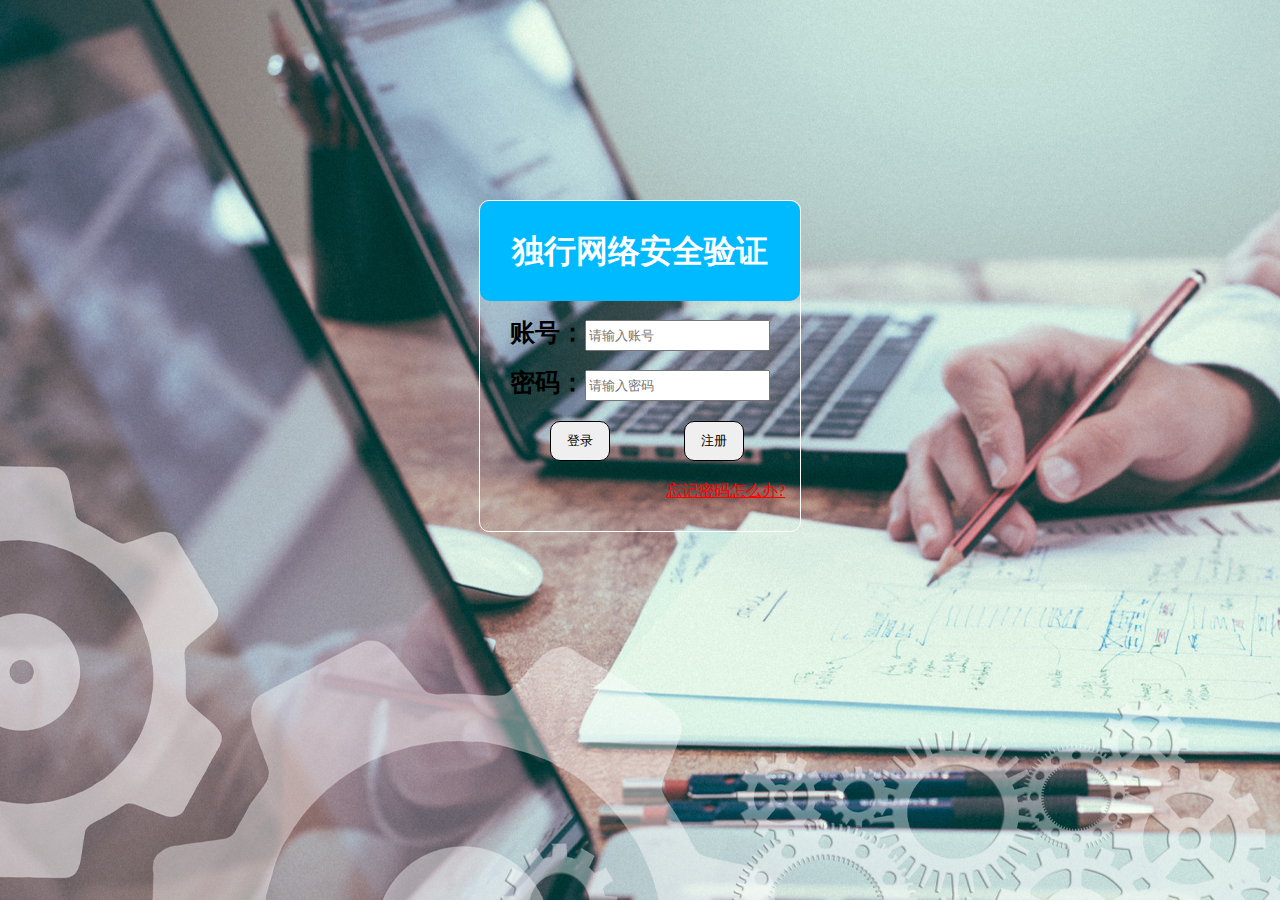
<file: index.html>
<!DOCTYPE html>
<html lang="en">
<head>
    <meta charset="UTF-8">
    <meta name="viewport" content="width=device-width, initial-scale=1.0">
    <title>独行网络安全验证</title>
    <script>
        function test()
        {
            alert("密码忘记我也不知道怎么办")
        }
        function dlzh()
        {
            alert("登录成功")
        }
       
    </script>
    <link rel="shortcut icon" href="image\LOGO.ico">
    <style>
    body {
            margin: 0;
            padding: 0;
            
        }

        .BJ {
            background-image: url(image/Three.jpg);
            background-repeat: no-repeat;
            width: 100%;
            height: 100%;
        }

        .main {
            width: 320px;
            height: 330px;
            border: 1px solid #fff;
            margin: 0 auto;
            margin-top: 200px;
            border-radius: 10px;
        }        

        .main .header {
            width: 320px;
            height: 100px;
            background: #00baff;
            text-align: center;
            border-radius: 10px;
            }

        .main .header h1 {
            color: #fff;
            line-height: 100px;
            display: inline;
        }

        .BJ .main .content {
            width: 320px;
            height: 250px;
        }

        .BJ .main .content .A {
            display: block;
            font-size: 25px;
            font-weight: bold;
            text-align: center;
            padding-top: 15px;
        }

        .BJ .main .content .A input {
            vertical-align: middle;
            height: 25px;
        }

        .BJ .main .content .B {
            border-radius: 10px;
            width: 60px;
            height: 40px;
            margin: 20px 0px 0px 70px;
            border: solid 1px black;
        }

        .BJ .main .content .B a {
            text-decoration: none;
            color: black;
            padding:8px;
        }

        .BJ .main .content .C{
            display: block;
            float: right;
            padding-top: 20px;
            padding-right: 15px;
            text-decoration: none;
            color: red;
            text-decoration: underline;
        }

    </style>
</head>
<body class="BJ">
    <div class="main">
        <div class="header">
            <h1>独行网络安全验证</h1>
        </div>
        <div class="content">
           <span class="A">账号：<input type="text" placeholder="请输入账号"></span>
           <span class="A">密码：<input type="text" placeholder="请输入密码"></span>
           <BUTton class="B" onclick="dlzh()"><a href="home page__.html"target="_blank">登录</a></BUTton>
           <button class="B"><a href="Subpage\Registration page__.html"target="_blank">注册</a></button>
           <a href="#" class="C" onclick="test()">忘记密码怎么办?</a>
        </div>    
    </div>
</body>
</html>
</file>
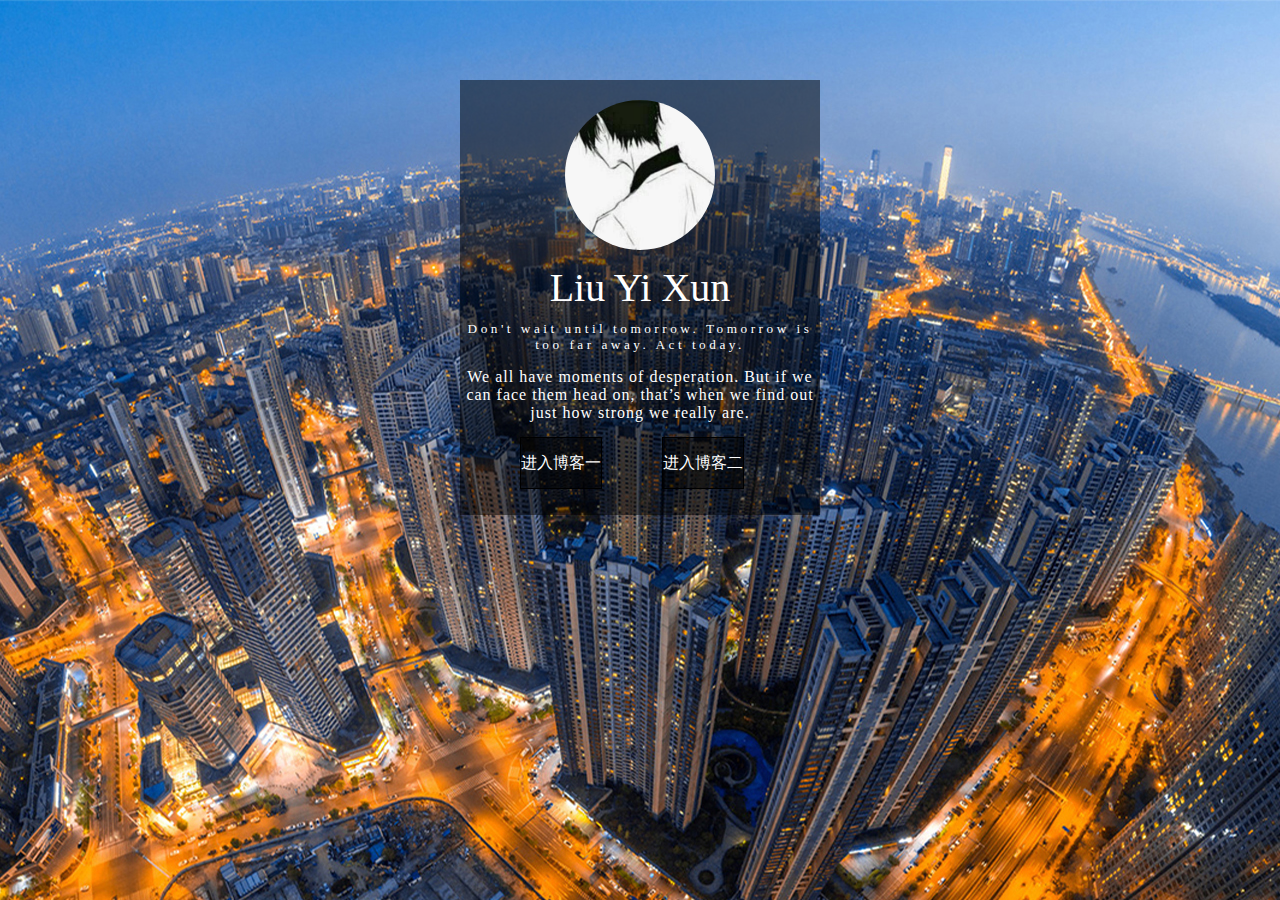
<file: home page__.html>
<!DOCTYPE html>
<html lang="en">
<head>
    <meta charset="UTF-8">
    <meta name="viewport" content="width=device-width, initial-scale=1.0">
    <title>独行博客首页</title>
    <link rel="shortcut icon" href="image\LOGO.ico">
    <link rel="stylesheet" href="css/style.css">
    <style>
        
    </style>
</head>
<body>
    <div class="box">
        <img src="image\headportraitLOGO.jpg">
        <h1>Liu Yi Xun</h1>
        <h5>Don't wait until tomorrow. Tomorrow is too far away. Act today.</h5>
        <p>We all have moments of desperation. But if we can face them head on, that’s when we find out just how strong we really are.</p>
            <ul>
                <li><a href="Subpage/Blog.html"target="_blank">进入博客一</a></li>
                <li><a href="Blog 1__.html"target="_black">进入博客二</a></li>
            </ul>

    </div>
    </div>
    
</body>
</html>
</file>
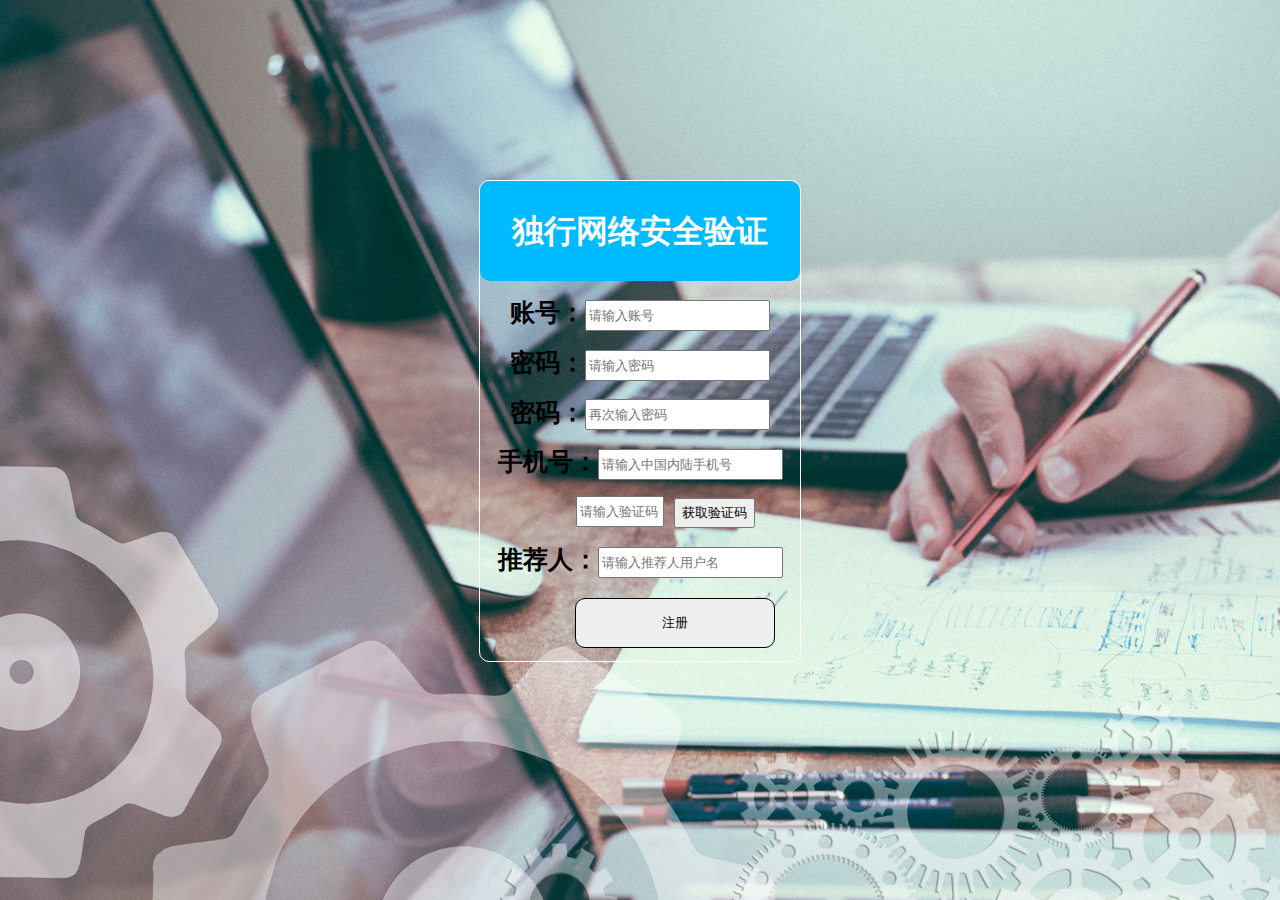
<file: Subpage/Registration page__.html>
<!DOCTYPE html>
<html lang="en">
<head>
    <meta charset="UTF-8">
    <meta name="viewport" content="width initial-scale=1.0">
    <script>
        function dl()
        {
            alert("注册成功")
        }
    </script>
    <title>独行网络科技;注册</title>
    <link rel="shortcut icon" href="..\image\LOGO.ico">
    <style>
        body {
            margin: 0;
            padding: 0;
        }

        a {
            text-decoration: none;
        }

        .BJ {
            background-image: url(../image/Three.jpg);
            background-repeat: no-repeat;
            width: 100%;
            height: 100%;
        }

        .main {
            width: 320px;
            height: 480px;
            border: 1px solid #fff;
            margin: 0 auto;
            margin-top: 180px;
            text-align: center;
            border-radius: 10px;
        }        

        .main .header {
            width: 320px;
            height: 100px;
            background: #00baff;
            border-radius: 10px;

            }

        .main .header h1 {
            text-align: center;
            color: #fff;
            line-height: 100px;
            display: inline;
        }

        .BJ .main .content {
            width: 320px;
            height: 250px;
        }

        .BJ .main .content .A {
            display: block;
            font-size: 25px;
            font-weight: bold;
            text-align: center;
            padding-top: 15px;
        }
       
        .BJ .main .content .A input {
            vertical-align: middle;
            height: 25px;
        }
        
        .BJ .main a {
            color: black;
            padding: 17px;
        }
    </style>
</head>
<body>
    <body class="BJ">
        <div class="main">
            <div class="header">
                <h1>独行网络安全验证</h1>
            </div>
            <div class="content">
               <span class="A">账号：<input type="text" placeholder="请输入账号"></span>
               <span class="A">密码：<input type="text" placeholder="请输入密码"></span>
               <span class="A">密码：<input type="text" placeholder="再次输入密码"></span>
               <span class="A">手机号：<input type="text" placeholder="请输入中国内陆手机号"></span>
               <span class="A"><input type="text" placeholder="请输入验证码" style="width: 80px;margin-left:50px"><button style="margin-left: 10px;height:30px">获取验证码</button></span>
               <span class="A">推荐人：<input type="text" placeholder="请输入推荐人用户名"></span>
               <button onclick="dl()" style="width: 200px;height: 50px;border-radius: 10px;border: 1px solid black;margin-top:20px;margin-left: 70px;;"><a href="..\index.html">注册</a></button>
</body>
</html>
</file>
<file: css/style.css>
/*公共样式*/
* {
    padding: 0;
    margin: 0;
}

a {
    text-decoration: none;
}

ul li {
    list-style: none;
}

/*背景*/
body {
    background: url(../image/Nightview.jpg)no-repeat;
    background-position-x:center;
}

/*中间内容区*/
 .box {
    text-align: center;
    width: 360px;
    height: 435px;
    background-color: rgba( 0,0, 0, .5);
    margin: 0 auto;
    margin-top: 80px;

 }
/*头像*/
 .box img {
     border-radius: 190px;
     width: 150px;
     height: 150px;
     transition: 1s;
     margin-top: 20px;
 }
/*头像旋转效果*/
 .box img:hover {
     transform: rotate(360deg);
     transition: 1s;
 }
/*姓名区*/
 .box h1 {
     color: white;
     font-size: 40px;
     font-weight: 500;
     padding: 10px 0px;
 }
/*下面是一些句子*/
 .box h5 {
     color: white;
     font-weight: 400;
     padding: 0px 0px 15px 0px;
     letter-spacing: 3.5px;
 }

 .box p {
    color: white;
    font-weight: 200;
    letter-spacing: 1px;
 }
/*下面的是导航栏*/
.box ul {
    height: 50px;
    width: 360px;
    margin-top: 15px;
}

 .box ul li a{
     color: white;
     float: left;
     width: 80px;
     height: 50px;
     line-height: 50px;
     border: 1px solid #000;
     background: rgba( 0,0, 0, .5);
     margin-left: 60px;

 }

 .box ul li a:hover {
     transition: all 1s;
     background: red;
     
 }
</file>
